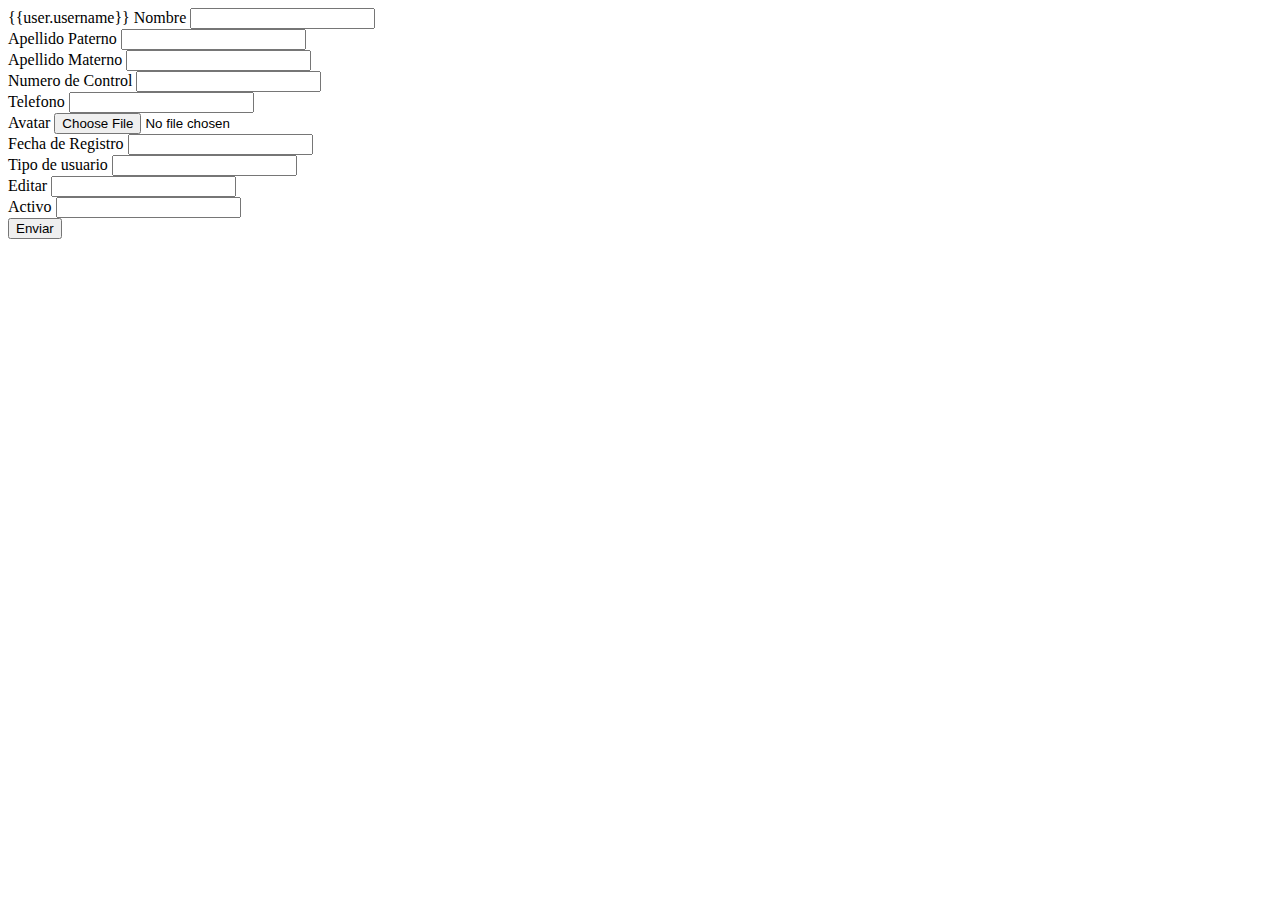
<file: Appre/templates/perfil/Perfil.html>
<!DOCTYPE html>
<html lang="en">
<head>
	<meta charset="UTF-8">
	<title>Perfil</title>
</head>
<body>
	<form method="POST" enctype="multipart/form-data">
		{{user.username}}
			
		<label>Nombre</label>
		<input type="text" pattern="[a-zA-Z]*" name="nombre" ><br>
		<label>Apellido Paterno</label>
		<input type="text" pattern="[a-zA-Z]*" name="apellido_p"><br>
		<label>Apellido Materno</label>
		<input type="text" pattern="[a-zA-Z]*" name="apellidom"><br>	
		<label>Numero de Control</label>
		<input type="text" name="numero_control"><br>
		<label>Telefono</label>
		<input type="number" required name="tel_movil"><br>
		<label>Avatar</label>
		<input type="file" name="avatar"><br>
		<label>Fecha de Registro</label>
		<input type="text" name="fecha_registro"><br>
		<label>Tipo de usuario</label>
		<input type="text" name="tipo_usuario"><br>
		<label>Editar</label>
		<input type="text" name="editar"><br>
		<label>Activo</label>
		<input type="text" name="activo"><br>
		 <input type="submit" value="Enviar">
	</form>
	
</body>
</html>
</file>
